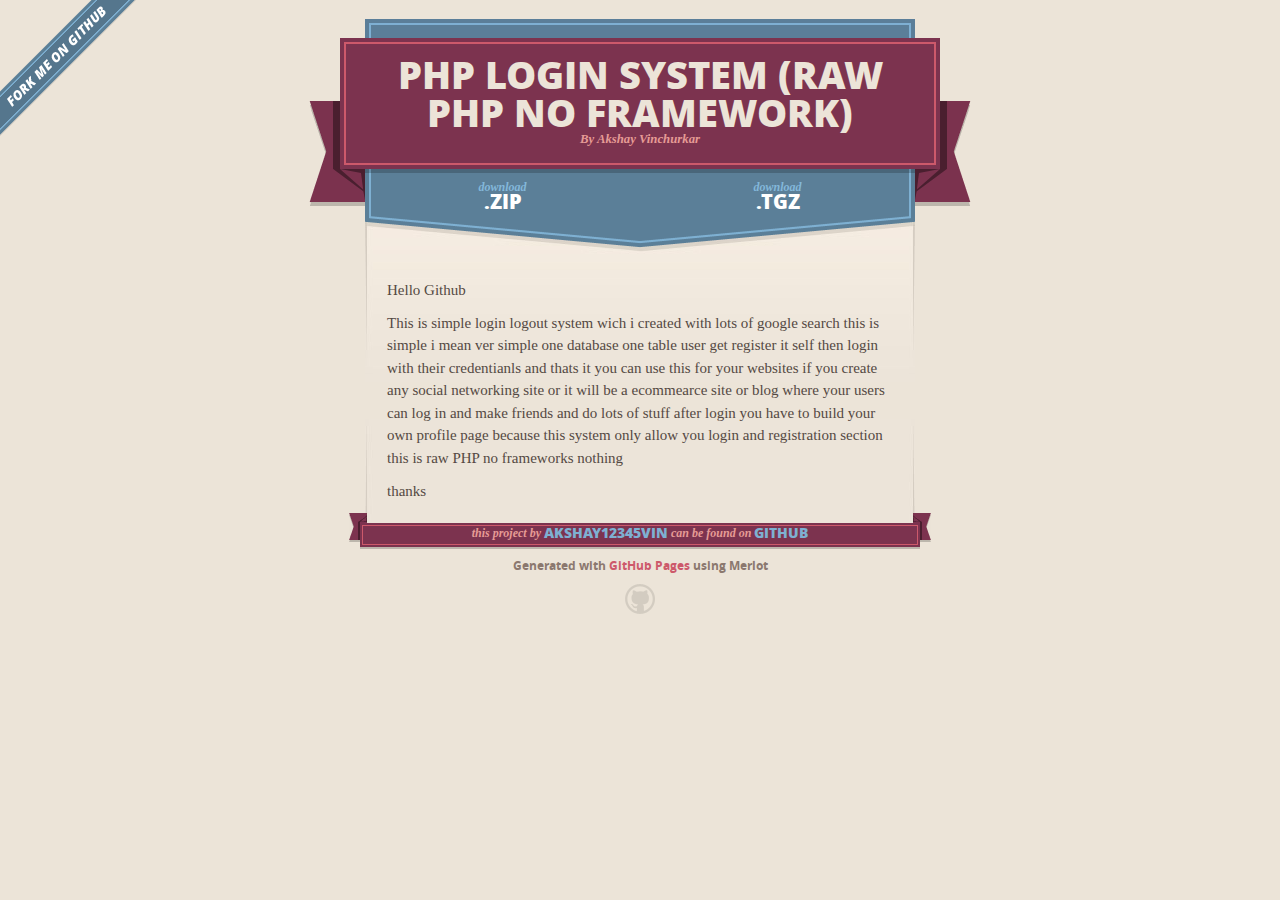
<file: index.html>
<!DOCTYPE html>
<html>
  <head>
    <meta charset='utf-8'>
    <meta http-equiv="X-UA-Compatible" content="chrome=1">
    <meta name="viewport" content="width=640">

    <link rel="stylesheet" href="stylesheets/core.css" media="screen">
    <link rel="stylesheet" href="stylesheets/mobile.css" media="handheld, only screen and (max-device-width:640px)">
    <link rel="stylesheet" href="stylesheets/github-light.css">

    <script type="text/javascript" src="javascripts/modernizr.js"></script>
    <script type="text/javascript" src="https://ajax.googleapis.com/ajax/libs/jquery/1.7.1/jquery.min.js"></script>
    <script type="text/javascript" src="javascripts/headsmart.min.js"></script>
    <script type="text/javascript">
      $(document).ready(function () {
        $('#main_content').headsmart()
      })
    </script>
    <title>Php login system (raw php no framework) by akshay12345vin</title>
  </head>

  <body>
    <a id="forkme_banner" href="https://github.com/akshay12345vin/phploginsystem">View on GitHub</a>
    <div class="shell">

      <header>
        <span class="ribbon-outer">
          <span class="ribbon-inner">
            <h1>Php login system (raw php no framework)</h1>
            <h2>By Akshay Vinchurkar</h2>
          </span>
          <span class="left-tail"></span>
          <span class="right-tail"></span>
        </span>
      </header>

      <section id="downloads">
        <span class="inner">
          <a href="https://github.com/akshay12345vin/phploginsystem/zipball/master" class="zip"><em>download</em> .ZIP</a><a href="https://github.com/akshay12345vin/phploginsystem/tarball/master" class="tgz"><em>download</em> .TGZ</a>
        </span>
      </section>


      <span class="banner-fix"></span>


      <section id="main_content">
        <p>Hello Github </p>

<p>This is simple login logout system wich i created with lots of google search this is simple i mean ver simple one database one table
user get register it self then login with their credentianls and thats it you can use this for your websites if you create any social networking 
site or it will be a ecommearce site or blog where your users can log in and make friends and do lots of stuff after login
you have to build your own profile page because this system only allow you login and registration section
this is raw PHP no frameworks nothing</p>

<p>thanks</p>
      </section>

      <footer>
        <span class="ribbon-outer">
          <span class="ribbon-inner">
            <p>this project by <a href="https://github.com/akshay12345vin">akshay12345vin</a> can be found on <a href="https://github.com/akshay12345vin/phploginsystem">GitHub</a></p>
          </span>
          <span class="left-tail"></span>
          <span class="right-tail"></span>
        </span>
        <p>Generated with <a href="https://pages.github.com">GitHub Pages</a> using Merlot</p>
        <span class="octocat"></span>
      </footer>

    </div>

    
  </body>
</html>
</file>
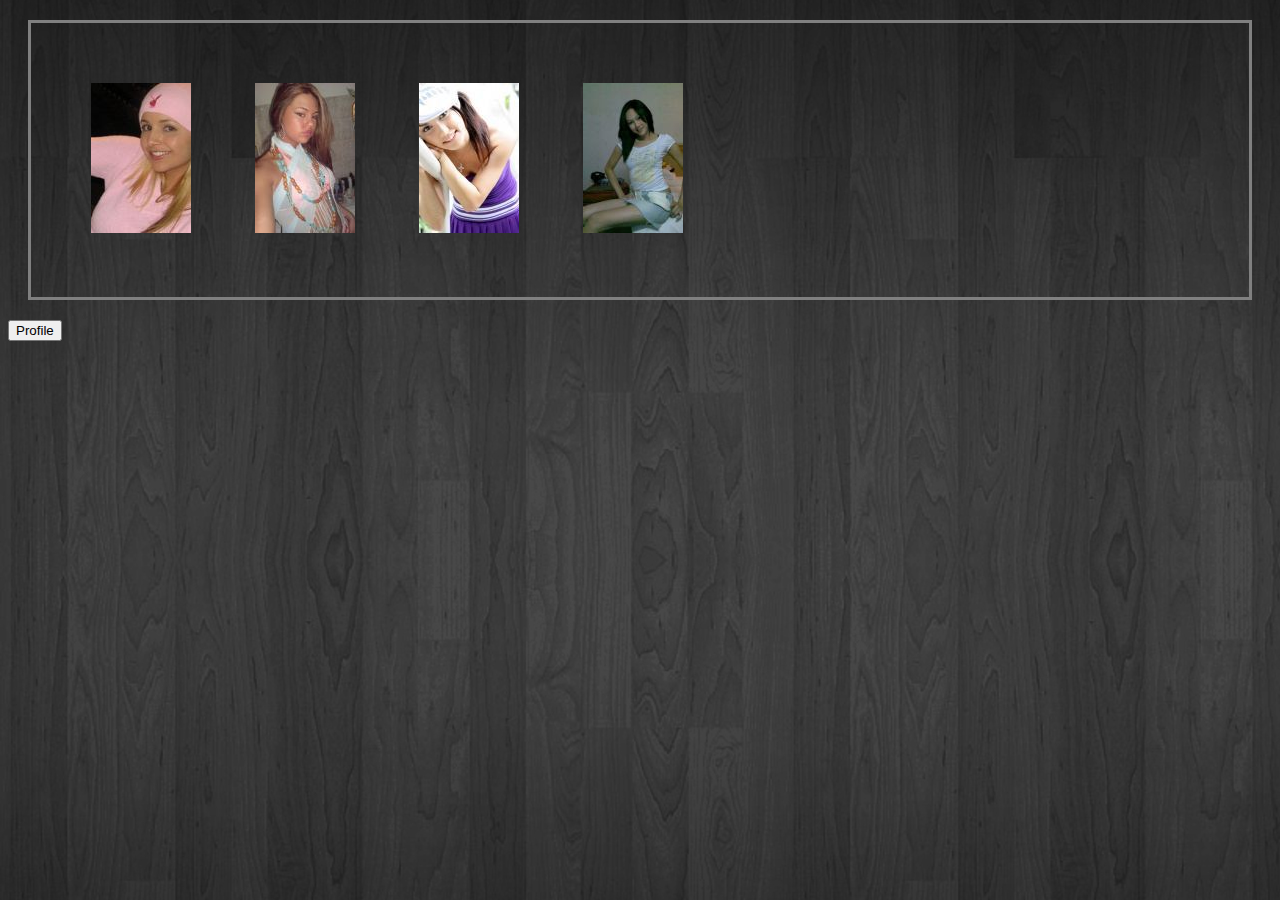
<file: Friends.html>
<html>
<head>
   <title>Friends</title>
   <link rel="stylesheet" type="text/css" href="profile_style.css">
</head>
<body>
    <div id="frame">
	  <img class="images" src="images/user1.jpg">
	  <img class="images" src="images/user2.jpg">
	  <img class="images" src="images/user3.jpg">
	  <img class="images" src="images/user4.jpg">
	</div>
	<a href="index.php"><input type="button" value="Profile"></a>
</body>
</html>
</file>
<file: stylesheets/core.css>
@import url("screen.css");
@import url("non-screen.css") handheld;
@import url("non-screen.css") only screen and (max-device-width:640px);
</file>
<file: stylesheets/mobile.css>
/* Generated by Font Squirrel (http://www.fontsquirrel.com) on February 9, 2012 */


@font-face {
  font-family: 'Open Sans';
  src: url('../fonts/opensans-regular-webfont.eot');
  src: url('../fonts/opensans-regular-webfont.eot?#iefix') format('embedded-opentype'),
       url('../fonts/opensans-regular-webfont.woff') format('woff'),
       url('../fonts/opensans-regular-webfont.ttf') format('truetype'),
       url('../fonts/opensans-regular-webfont.svg#OpenSansRegular') format('svg');
  font-weight: normal;
  font-style: normal;
}

@font-face {
  font-family: 'Open Sans';
  src: url('../fonts/opensans-italic-webfont.eot');
  src: url('../fonts/opensans-italic-webfont.eot?#iefix') format('embedded-opentype'),
       url('../fonts/opensans-italic-webfont.woff') format('woff'),
       url('../fonts/opensans-italic-webfont.ttf') format('truetype'),
       url('../fonts/opensans-italic-webfont.svg#OpenSansItalic') format('svg');
  font-weight: normal;
  font-style: italic;
}

@font-face {
  font-family: 'Open Sans';
  src: url('../fonts/opensans-bold-webfont.eot');
  src: url('../fonts/opensans-bold-webfont.eot?#iefix') format('embedded-opentype'),
       url('../fonts/opensans-bold-webfont.woff') format('woff'),
       url('../fonts/opensans-bold-webfont.ttf') format('truetype'),
       url('../fonts/opensans-bold-webfont.svg#OpenSansBold') format('svg');
  font-weight: bold;
  font-style: normal;
}

@font-face {
  font-family: 'Open Sans';
  src: url('../fonts/opensans-bolditalic-webfont.eot');
  src: url('../fonts/opensans-bolditalic-webfont.eot?#iefix') format('embedded-opentype'),
       url('../fonts/opensans-bolditalic-webfont.woff') format('woff'),
       url('../fonts/opensans-bolditalic-webfont.ttf') format('truetype'),
       url('../fonts/opensans-bolditalic-webfont.svg#OpenSansBoldItalic') format('svg');
  font-weight: bold;
  font-style: italic;
}

@font-face {
  font-family: 'Open Sans';
  src: url('../fonts/opensans-extrabold-webfont.eot');
  src: url('../fonts/opensans-extrabold-webfont.eot?#iefix') format('embedded-opentype'),
       url('../fonts/opensans-extrabold-webfont.woff') format('woff'),
       url('../fonts/opensans-extrabold-webfont.ttf') format('truetype'),
       url('../fonts/opensans-extrabold-webfont.svg#OpenSansExtrabold') format('svg');
  font-weight: bolder;
  font-style: normal;
}


/* http://meyerweb.com/eric/tools/css/reset/ 
   v2.0 | 20110126
   License: none (public domain)
*/

html, body, div, span, applet, object, iframe,
h1, h2, h3, h4, h5, h6, p, blockquote, pre,
a, abbr, acronym, address, big, cite, code,
del, dfn, em, img, ins, kbd, q, s, samp,
small, strike, strong, sub, sup, tt, var,
b, u, i, center,
dl, dt, dd, ol, ul, li,
fieldset, form, label, legend,
table, caption, tbody, tfoot, thead, tr, th, td,
article, aside, canvas, details, embed, 
figure, figcaption, footer, header, hgroup, 
menu, nav, output, ruby, section, summary,
time, mark, audio, video {
  margin: 0;
  padding: 0;
  border: 0;
  font-size: 100%;
  font: inherit;
  vertical-align: baseline;
}
/* HTML5 display-role reset for older browsers */
article, aside, details, figcaption, figure, 
footer, header, hgroup, menu, nav, section {
  display: block;
}
body {
  line-height: 1;
}
ol, ul {
  list-style: none;
}
blockquote, q {
  quotes: none;
}
blockquote:before, blockquote:after,
q:before, q:after {
  content: '';
  content: none;
}
table {
  border-collapse: collapse;
  border-spacing: 0;
}

header, footer, section {
  display: block;
  position: relative;
}

/* STYLES */

div.shell {
  display: block;
  width: 640px;
  margin: 0 auto;
}

a#forkme_banner {
  display: none;
}

/* header */

header {
  position: relative;
  z-index: 2;
  margin: 0;
  max-width: 640px;
  top: 51px;
}

header span.ribbon-inner {
  position: relative;
  display: block;
  background-color: #cd596b;
  border: 8px solid #7c334f;
  padding: 6px;
  z-index: 1;
}

header span.left-tail, header span.right-tail {
  position: relative;
  display: block;
  width: 19px;
  height: 10px;
  background: transparent url(../images/ribbon-tail-sprite-2x.png) 0 0 no-repeat;
  position: absolute;
  bottom: -10px;
  z-index: 0;
}

header span.left-tail {
  background-position: 0 0;
  left: 0;
}

header span.right-tail {
  background-position: -19px 0;
  right: 0;
}

header h1 {
  background-color: #7c334f;
  font-size: 2em;
  font-weight: bolder;
  font-style: normal;
  text-transform: uppercase;
  color: #ece4d8;
  text-align: center;
  line-height:1;  
  padding: 14px 20px 0;
}

header h2 {
  background-color: #7c334f;
  font: bold italic .85em/1.5 Georgia, Times, “Times New Roman”, serif;
  color: #e69b95;
  padding-bottom: 14px;
  margin-top: -3px;
  text-align: center;
}

section#downloads {
  position: relative;
  display: block;
  height: 171px;
  width: 602px;
  padding-bottom: 150px;
  margin: 51px auto -250px;
  z-index: 1;
  background: transparent url(../images/shield.png) center 0 no-repeat;
}

section#downloads a {
  display: none;
}

span.banner-fix {
  background: transparent url(../images/shield-fallback.png) center top no-repeat;
  display: block;
  height: 31px;
  position: absolute;
  width: 640px;
  top: 20px;

}

section#main_content {
  z-index: 2;
  padding: 20px 40px 0;
  min-height:185px;
}

/* footer */

footer {
  background: none;
  padding-top: 104px;
  margin: -94px auto 40px;
  max-width:640px;
  text-align: center;
}

footer span.ribbon-outer {
  display: block;
  position: relative;
  border-bottom: 2px solid #bdb6ad;
}

footer span.ribbon-inner {
  position: relative;
  display: block;
  background-color: #cd596b;
  border: 8px solid #7c334f;
  padding: 6px;
  z-index: 1;
}

footer p {
  font-family: 'Open Sans', sans-serif;
  font-weight: bold;
  font-size: .6em;
  color: #8b786f;
}

footer a {
  color: #cd596b;
}

footer span.ribbon-inner p {
  background-color: #7c334f;
  margin: 0;
  color: #e69b95;
  font: bold italic 22px/1 Georgia, Times, “Times New Roman”, serif;
  height: auto;
  line-height: 1.1;
  padding: 20px 0px 10px;
}

footer span.ribbon-inner a {
  display: block;
  position: relative;
  bottom: 0;
  color: #7eb0d2;
  font-family: 'Open Sans', sans-serif;
  text-transform: uppercase;
  font-style: normal;
  font-weight: bolder;
  font-size: 38px;
  padding-bottom: 10px;
}

footer span.ribbon-inner a:hover {
  color: #7eb0d2;
}

footer span.left-tail, footer span.right-tail {
  position: relative;
  display: block;
  width: 23px;
  height: 126px;
  background: transparent url(../images/small-ribbon-tail-sprite-2x.png) 0 0 no-repeat;
  position: absolute;
  top: -126px;
  z-index: 0;
}

footer span.left-tail {
  background-position: 0 0;
  left: 0;
}

footer span.right-tail {
  background-position: -23px 0;
  right: 0;
}

footer span.octocat {
  background: transparent url(../images/octocat-2x.png) 0 0 no-repeat;
  display: block;
  width: 60px;
  height: 60px;
  margin: 20px auto 0;}

/* content */

body {
  background: #ece4d8;
  font: normal normal 30px/1.5 Georgia, Palatino,” Palatino Linotype”, Times, “Times New Roman”, serif;
  color: #544943;
  -webkit-font-smoothing: antialiased;
}

a, a:hover {
  color: #417090;
}

a {
  text-decoration: none;
}

a:hover {
  text-decoration: underline;
}

h1,h2,h3,h4,h5,h6 {
  font-family: 'Open Sans', sans-serif;
  font-weight: bold;
}

p {
  margin: .7em 0 0;
}

strong {
  font-weight: bold;
}

em {
  font-style: italic;
}

ol {
  margin: .7em 0;
  list-style-type: decimal;
  padding-left: 1.35em;
}

ul {
  margin: .7em 0;
  padding-left: 1.35em;
}

ul li {
  padding-left: 20px;
  background: transparent url(../images/chevron-2x.png) left 15px no-repeat;
}

blockquote {
  font-family: 'Open Sans', sans-serif;
  margin: 20px 0;
  color: #8b786f;
  padding-left: 1.35em;
  background: transparent url('../images/blockquote-gfx-2x.png') 0 8px no-repeat;
}

img {
  -webkit-box-shadow: 0px 4px 0px #bdb6ad;
  -moz-box-shadow: 0px 4px 0px #bdb6ad;
  box-shadow: 0px 4px 0px #bdb6ad;
  border: 4px solid #fff6e9;
  max-width: 556px;
}

hr {
  border: none;
  outline: none;
  height: 42px;
  background: transparent url('../images/hr-2x.jpg') center center repeat-x;
  margin: 0 0 20px;
}

code {
  background: #fff6e9;
  font: normal normal .9em/1.7 "Lucida Sans Typewriter", "Lucida Console", Monaco, "Bitstream Vera Sans Mono", monospace;
  padding: 0 5px 1px;
}

pre {
  margin: 10px 0 20px;
  padding: .7em;
  background: #fff6e9;
  border-bottom: 4px solid #bdb6ad;
  font: normal normal .9em/1.7 "Lucida Sans Typewriter", "Lucida Console", Monaco, "Bitstream Vera Sans Mono", monospace;
  overflow: auto;
}

table {
  background: #fff6e9;
  display: table;
  width: 100%;
  border-collapse: separate;
  border-bottom: 4px solid #bdb6ad;
  margin: 10px 0;
}

tr {
  display: table-row;
}

th {
  display: table-cell;
  padding: 2px 10px;
  border: solid #ece4d8;
  border-width: 0 4px 4px 0;
  color: #cd596b;
  font-family: 'Open Sans', sans-serif;
  font-weight: bold;
  font-size: .85em;
}

td {
  display: table-cell;
  padding: 0 .7em;
  border: solid #ece4d8;
  border-width: 0 4px 4px 0;
}

td:last-child, th:last-child {
  border-right: none;
}

tr:last-child td {
  border-bottom: none;
}

dl {
  margin: .7em 0 20px;
}

dt {
  font-family: 'Open Sans', sans-serif;
  font-weight: bold;
}

dd {
  padding-left: 1.35em;
}

dd p:first-child {
  margin-top: 0;
}

/* Content based headers */

#main_content > .header-level-1:first-child,
#main_content > .header-level-2:first-child,
#main_content > .header-level-3:first-child,
#main_content > .header-level-4:first-child,
#main_content > .header-level-5:first-child,
#main_content > .header-level-6:first-child {
  margin-top: 0;
}

.header-level-1 {
  font-size: 1.85em;
  border-bottom: .2em double #d3ccc1;
  color: #7c334f;
  text-align: center;
  font-style: italic;
  margin: 1.1em 0 .38em;
  line-height: 1.2;
  padding-bottom: 10px
}

.header-level-2 {
  font-size: 1.58em;
  color: #7c334f;
  margin: .95em 0 .5em;
  border-bottom: .1em solid #D3CCC1;
  line-height: 1.2;
  padding-bottom: 10px
}

.header-level-3 {
  margin: 20px 0 10px;
  font-size: 1.45em;
}

.header-level-4 {
  margin: .6em 0;
  font-size: 1.2em;
  color: #cd596b;
}

.header-level-5 {
  margin: .7em 0;
  font-size: 1em;
  color: #8b786f;
}

.header-level-6 {
  margin: .8em 0;
  font-size: .85em;
  font-style: italic;
}
</file>
<file: stylesheets/github-light.css>
/*
   Copyright 2014 GitHub Inc.

   Licensed under the Apache License, Version 2.0 (the "License");
   you may not use this file except in compliance with the License.
   You may obtain a copy of the License at

       http://www.apache.org/licenses/LICENSE-2.0

   Unless required by applicable law or agreed to in writing, software
   distributed under the License is distributed on an "AS IS" BASIS,
   WITHOUT WARRANTIES OR CONDITIONS OF ANY KIND, either express or implied.
   See the License for the specific language governing permissions and
   limitations under the License.

*/

.pl-c /* comment */ {
  color: #969896;
}

.pl-c1      /* constant, markup.raw, meta.diff.header, meta.module-reference, meta.property-name, support, support.constant, support.variable, variable.other.constant */,
.pl-s .pl-v /* string variable */ {
  color: #0086b3;
}

.pl-e  /* entity */,
.pl-en /* entity.name */ {
  color: #795da3;
}

.pl-s .pl-s1 /* string source */,
.pl-smi      /* storage.modifier.import, storage.modifier.package, storage.type.java, variable.other, variable.parameter.function */ {
  color: #333;
}

.pl-ent /* entity.name.tag */ {
  color: #63a35c;
}

.pl-k /* keyword, storage, storage.type */ {
  color: #a71d5d;
}

.pl-pds              /* punctuation.definition.string, string.regexp.character-class */,
.pl-s                /* string */,
.pl-s .pl-pse .pl-s1 /* string punctuation.section.embedded source */,
.pl-sr               /* string.regexp */,
.pl-sr .pl-cce       /* string.regexp constant.character.escape */,
.pl-sr .pl-sra       /* string.regexp string.regexp.arbitrary-repitition */,
.pl-sr .pl-sre       /* string.regexp source.ruby.embedded */ {
  color: #183691;
}

.pl-v /* variable */ {
  color: #ed6a43;
}

.pl-id /* invalid.deprecated */ {
  color: #b52a1d;
}

.pl-ii /* invalid.illegal */ {
  background-color: #b52a1d;
  color: #f8f8f8;
}

.pl-sr .pl-cce /* string.regexp constant.character.escape */ {
  color: #63a35c;
  font-weight: bold;
}

.pl-ml /* markup.list */ {
  color: #693a17;
}

.pl-mh        /* markup.heading */,
.pl-mh .pl-en /* markup.heading entity.name */,
.pl-ms        /* meta.separator */ {
  color: #1d3e81;
  font-weight: bold;
}

.pl-mq /* markup.quote */ {
  color: #008080;
}

.pl-mi /* markup.italic */ {
  color: #333;
  font-style: italic;
}

.pl-mb /* markup.bold */ {
  color: #333;
  font-weight: bold;
}

.pl-md /* markup.deleted, meta.diff.header.from-file */ {
  background-color: #ffecec;
  color: #bd2c00;
}

.pl-mi1 /* markup.inserted, meta.diff.header.to-file */ {
  background-color: #eaffea;
  color: #55a532;
}

.pl-mdr /* meta.diff.range */ {
  color: #795da3;
  font-weight: bold;
}

.pl-mo /* meta.output */ {
  color: #1d3e81;
}
</file>
<file: profile_style.css>
body{
   background-image:url("bg.jpg");
}
#ghar{
   padding:30px;
   border:2px solid gray;
   overflow:auto; 
   width:800px;
   position:absolute;
   left:250px;
   top:80px;
   -webkit-border-radius:25px;
   background:lightblue;
}
#pehchaan{
    color:green;
	border:2px solid blue;
	padding:10px;
	width:220px;
	height:450px;
	float:left;
	margin:10px;
	-webkit-border-radius:20px;
	-webkit-box-shadow:rgb(120,120,120) 10px 10px 10px;
}
#apki_muskaan{
    float:left;
	border:2px solid red;
	padding:10px;
	margin:10px;
	height:400px;
	-webkit-border-radius:20px;
	-webkit-box-shadow:rgb(110,110,110) 10px 10px 10px;
}
#bichadna{
   float:left;
   border:2px solid cyan;
   padding:10px;
   margin:10px;
   height:400px;
   width:140px;
   text-align:center;
   -webkit-border-radius:20px;
   -webkit-box-shadow:rgb(110,110,110) 10px 10px 10px;
}
#inbut{
   position:absolute;
   top:200px;
   left:700px;
}
#frame{
   margin:20px;
   padding:30px;
   border:3px solid gray;
}
.images{
    padding:10px;
	margin:20px;
}
#navigation{
    border:1px solid gray;
	padding:5px;
	margin:3px;
	font:25px bold Ravie;
}
#navigation li{
    display:inline-block;
	list-style:none;
	padding:2px;
	margin:3px;
	background:yellow;
	width:150px;
	text-align:center;
	border;1px solid coral;
}
#friends{
   width:600px;
   color:white;
}
</file>
